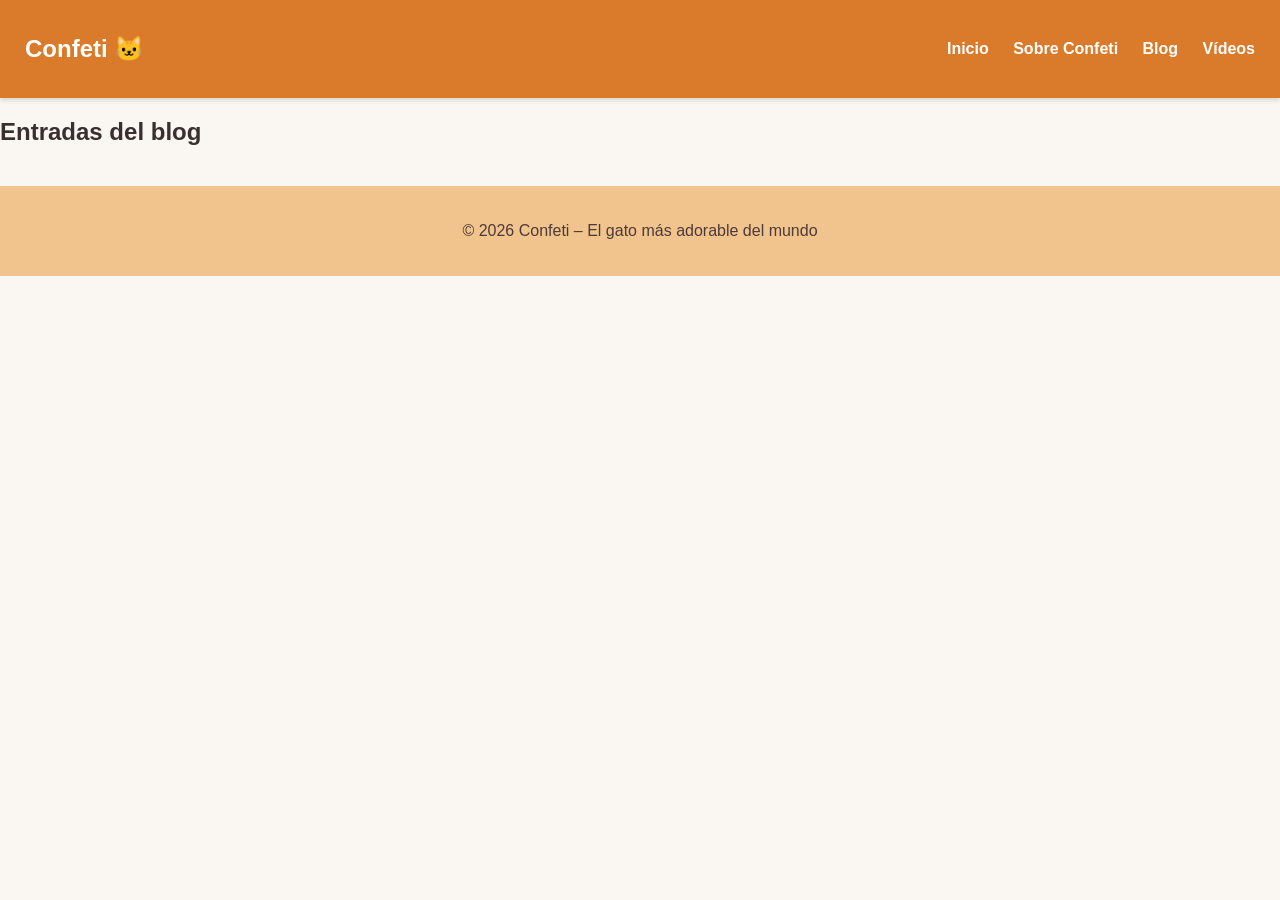
<file: blog.html>
<!DOCTYPE html>
<html lang="es">
<head>
    <meta charset="UTF-8">
    <meta name="viewport" content="width=device-width, initial-scale=1.0">
    <title>Blog de Confeti</title>
    <link rel="stylesheet" href="css/styles.css">
</head>

<body>
    <header>
        <nav class="navbar">
            <h1 class="logo">Confeti 🐱</h1>
            <ul class="nav-links">
                <li><a href="index.html">Inicio</a></li>
                <li><a href="about.html">Sobre Confeti</a></li>
                <li><a href="blog.html">Blog</a></li>
                <li><a href="video.html">Vídeos</a></li>
            </ul>
        </nav>
    </header>

    <section class="blog-list">
        <h2>Entradas del blog</h2>
        <div id="blog-posts">
            <!-- Aquí se cargarán las entradas automáticamente -->
        </div>
    </section>

    <footer>
        <p>© 2026 Confeti – El gato más adorable del mundo</p>
    </footer>

    <script src="js/main.js"></script>
</body>
</html>
</file>
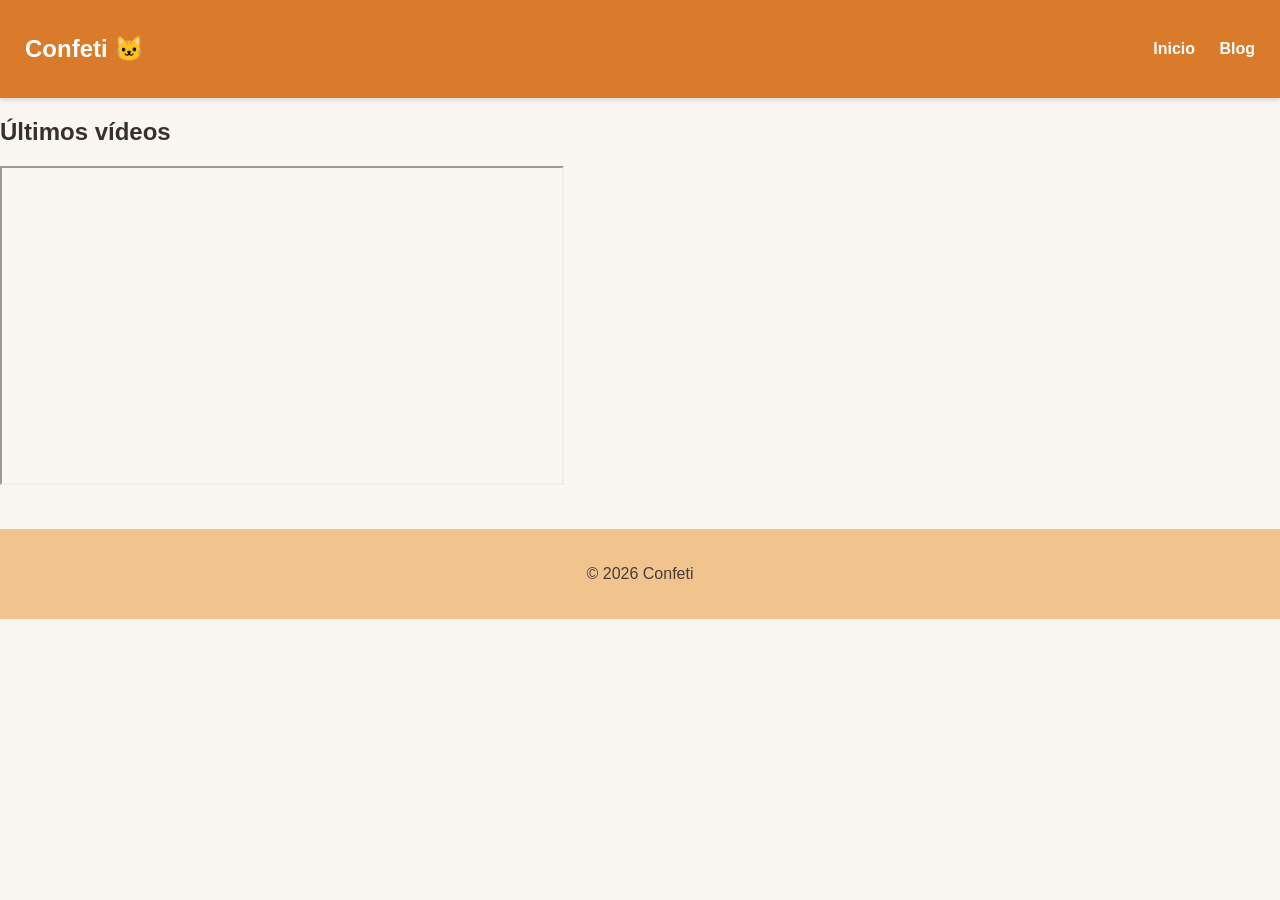
<file: video.html>
<!DOCTYPE html>
<html lang="es">
<head>
    <meta charset="UTF-8">
    <meta name="viewport" content="width=device-width, initial-scale=1.0">
    <title>Vídeos de Confeti</title>
    <link rel="stylesheet" href="css/styles.css">
</head>

<body>
    <header>
        <nav class="navbar">
            <h1 class="logo">Confeti 🐱</h1>
            <ul class="nav-links">
                <li><a href="index.html">Inicio</a></li>
                <li><a href="blog.html">Blog</a></li>
            </ul>
        </nav>
    </header>

    <section>
        <h2>Últimos vídeos</h2>

        <iframe width="560" height="315"
            src="https://www.youtube.com/embed/ID_DEL_VIDEO"
            allowfullscreen>
        </iframe>
    </section>

    <footer>
        <p>© 2026 Confeti</p>
    </footer>
</body>
</html>
</file>
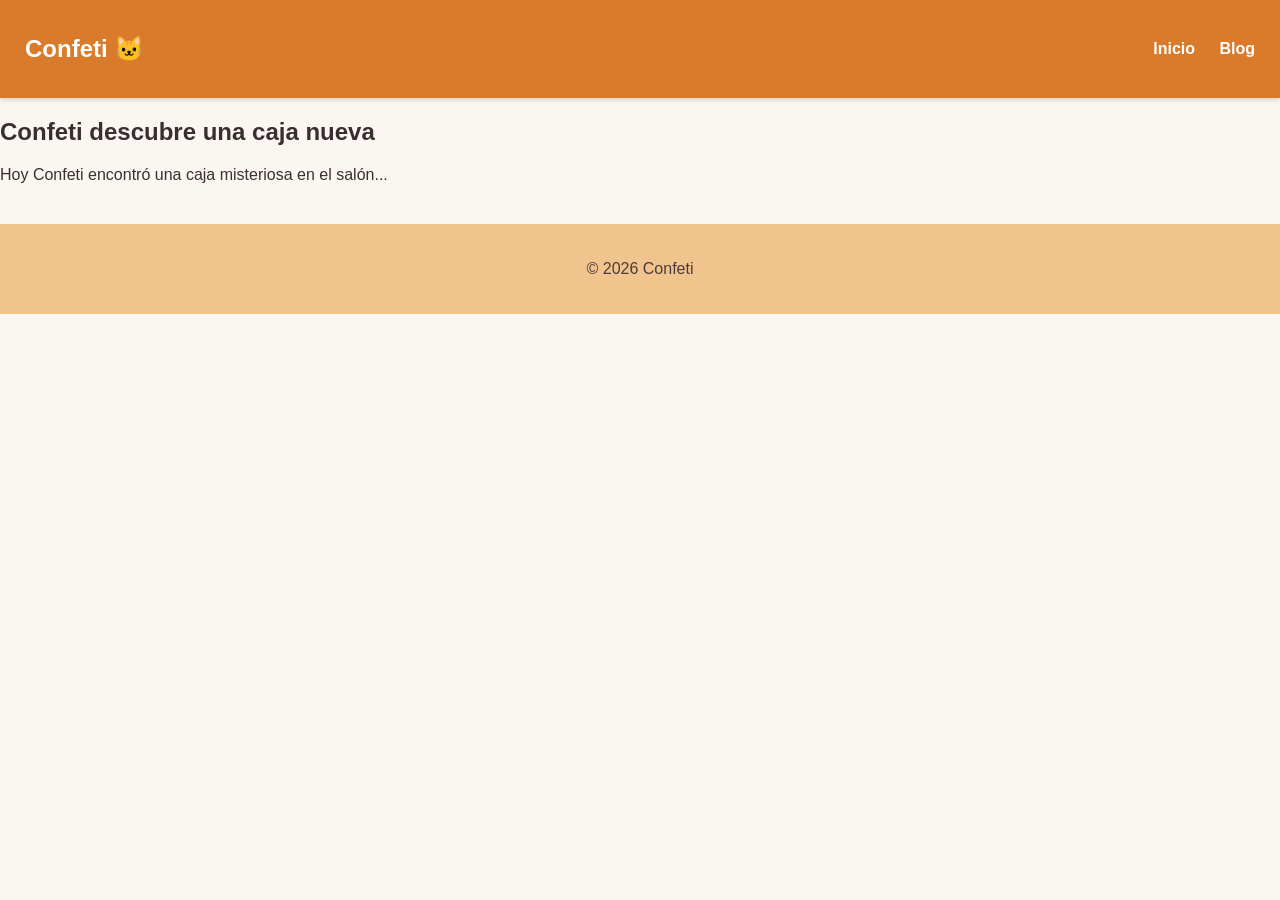
<file: posts/ejemplo-post-1.html>
<!DOCTYPE html>
<html lang="es">
<head>
    <meta charset="UTF-8">
    <meta name="viewport" content="width=device-width, initial-scale=1.0">
    <title>Confeti descubre una caja nueva</title>
    <link rel="stylesheet" href="../css/styles.css">
</head>

<body>
    <header>
        <nav class="navbar">
            <h1 class="logo">Confeti 🐱</h1>
            <ul class="nav-links">
                <li><a href="../index.html">Inicio</a></li>
                <li><a href="../blog.html">Blog</a></li>
            </ul>
        </nav>
    </header>

    <article class="post">
        <h2>Confeti descubre una caja nueva</h2>
        <p>Hoy Confeti encontró una caja misteriosa en el salón...</p>
    </article>

    <footer>
        <p>© 2026 Confeti</p>
    </footer>
</body>
</html>
</file>
<file: css/styles.css>
/* Tipografía moderna */
body {
    margin: 0;
    font-family: "Poppins", Arial, sans-serif;
    background: #faf7f2; /* crema suave */
    color: #3a2f2f; /* marrón oscuro suave */
}

/* Navbar */
header {
    background: #d97b2b; /* naranja cálido estilo gato */
    padding: 15px 25px;
    box-shadow: 0 2px 5px rgba(0,0,0,0.15);
}

.navbar {
    display: flex;
    justify-content: space-between;
    align-items: center;
}

.logo {
    font-size: 24px;
    font-weight: 700;
    color: #fff;
}

.nav-links li {
    display: inline-block;
    margin-left: 20px;
}

.nav-links a {
    text-decoration: none;
    color: #fff;
    font-weight: 600;
    transition: opacity .2s;
}

.nav-links a:hover {
    opacity: 0.75;
}

/* Hero */
.hero {
    background: linear-gradient(135deg, #d97b2b, #f2c48d); /* tonos gato */
    padding: 60px 20px;
    text-align: center;
    color: #fff;
}

.hero-img {
    width: 220px;
    height: 220px;
    object-fit: cover;
    border-radius: 50%;
    border: 5px solid #fff;
    box-shadow: 0 4px 10px rgba(0,0,0,0.25);
}

.hero h2 {
    font-size: 36px;
    margin-top: 20px;
}

.hero p {
    font-size: 18px;
    opacity: 0.9;
}

/* Botón */
.btn-primary {
    display: inline-block;
    margin-top: 20px;
    padding: 12px 25px;
    background: #fff;
    color: #d97b2b;
    font-weight: 700;
    border-radius: 30px;
    text-decoration: none;
    transition: 0.2s;
}

.btn-primary:hover {
    background: #f7e7d3;
}

/* Blog list */
.latest-posts {
    max-width: 800px;
    margin: auto;
    padding: 40px 20px;
}

#posts-container div {
    background: #fff;
    padding: 15px;
    margin: 10px 0;
    border-radius: 10px;
    border-left: 5px solid #d97b2b;
    box-shadow: 0 2px 5px rgba(0,0,0,0.08);
}

#posts-container a {
    text-decoration: none;
    color: #d97b2b;
    font-weight: 600;
}

/* Footer */
footer {
    text-align: center;
    padding: 20px;
    margin-top: 40px;
    background: #f2c48d;
    color: #4a3b3b;
}

/* HERO ABOUT */
.hero-about {
    background: linear-gradient(135deg, #f2c48d, #d97b2b);
    padding: 60px 20px;
    text-align: center;
    color: #fff;
}

.hero-about h2 {
    font-size: 36px;
    margin-bottom: 10px;
}

.hero-about p {
    font-size: 18px;
    opacity: 0.9;
}

/* FOTO PRINCIPAL */
.about-photo {
    text-align: center;
    margin-top: -40px;
}

.about-photo img {
    width: 260px;
    height: 260px;
    object-fit: cover;
    border-radius: 50%;
    border: 6px solid #fff;
    box-shadow: 0 4px 15px rgba(0,0,0,0.15);
}

/* SECCIÓN ABOUT */
.about-section {
    max-width: 800px;
    margin: 40px auto;
    padding: 0 20px;
    text-align: center;
}

.about-section p {
    font-size: 18px;
    color: #4a3b3b;
}

/* CURIOSIDADES */
.curiosidades {
    max-width: 900px;
    margin: 40px auto;
    padding: 0 20px;
}

.cards {
    display: flex;
    flex-wrap: wrap;
    gap: 20px;
    justify-content: center;
}

.card {
    background: #fff;
    padding: 20px;
    width: 260px;
    border-radius: 12px;
    box-shadow: 0 3px 8px rgba(0,0,0,0.1);
    border-left: 5px solid #d97b2b;
}

.card h4 {
    margin-top: 0;
    color: #d97b2b;
}

/* TIMELINE */
.timeline {
    max-width: 700px;
    margin: 50px auto;
    padding: 0 20px;
}

.timeline-item {
    background: #fff;
    padding: 15px 20px;
    margin: 15px 0;
    border-radius: 10px;
    border-left: 5px solid #d97b2b;
    box-shadow: 0 2px 5px rgba(0,0,0,0.05);
}

.timeline-item .year {
    font-weight: 700;
    color: #d97b2b;
    margin-right: 10px;
}
</file>
